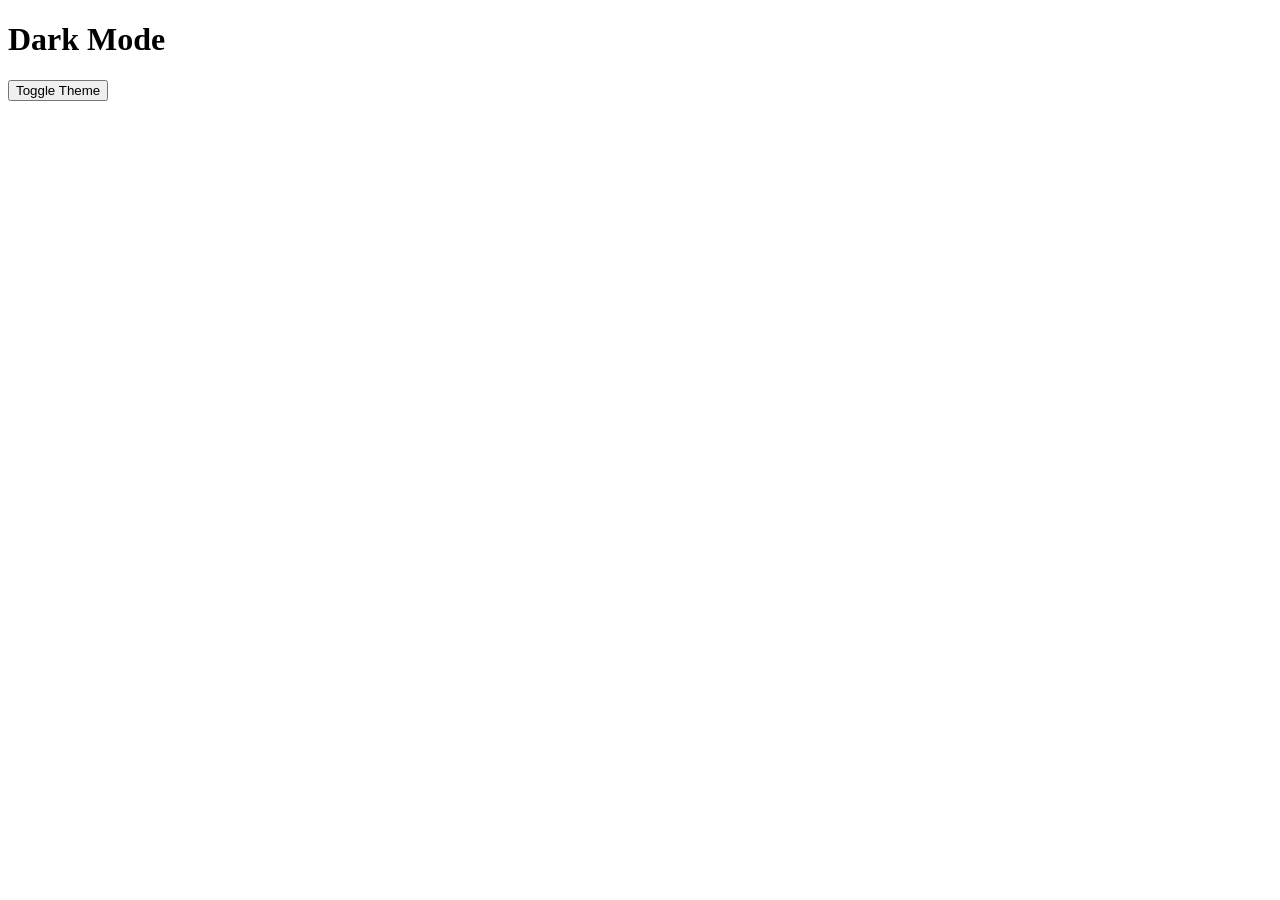
<file: dark-mode/index.html>
<!doctype html>
<html lang="en">
  <head>
    <meta charset="UTF-8" />
    <meta name="viewport" content="width=device-width, initial-scale=1.0" />
    <link rel="stylesheet" href="style.css" />
    <script src="script.js" defer></script>
    <title>Dark Mode</title>
  </head>
  <body>
    <h1>Dark Mode</h1>
    <button id="theme-btn">Toggle Theme</button>
  </body>
</html>
</file>
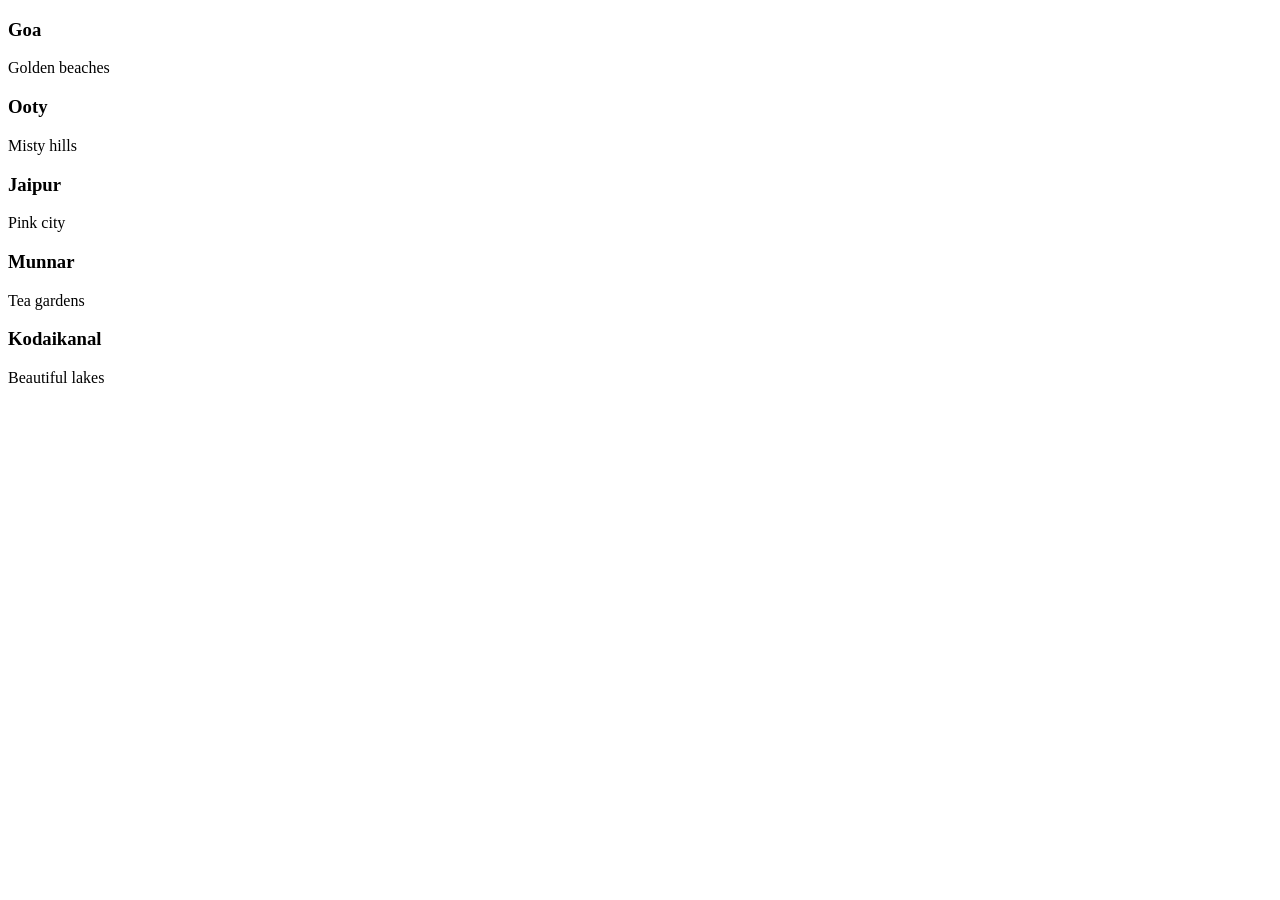
<file: dynamic-gallery/index.html>
<!DOCTYPE html>
<html lang="en">
<head>
    <meta charset="UTF-8">
    <meta name="viewport" content="width=device-width, initial-scale=1.0">
    <title>Dynamic Gallery Cards</title>
    <script src="script.js" defer></script>
</head>
<body>
    <main class="gallery" id="gallery"></main>
</body>
</html>
</file>
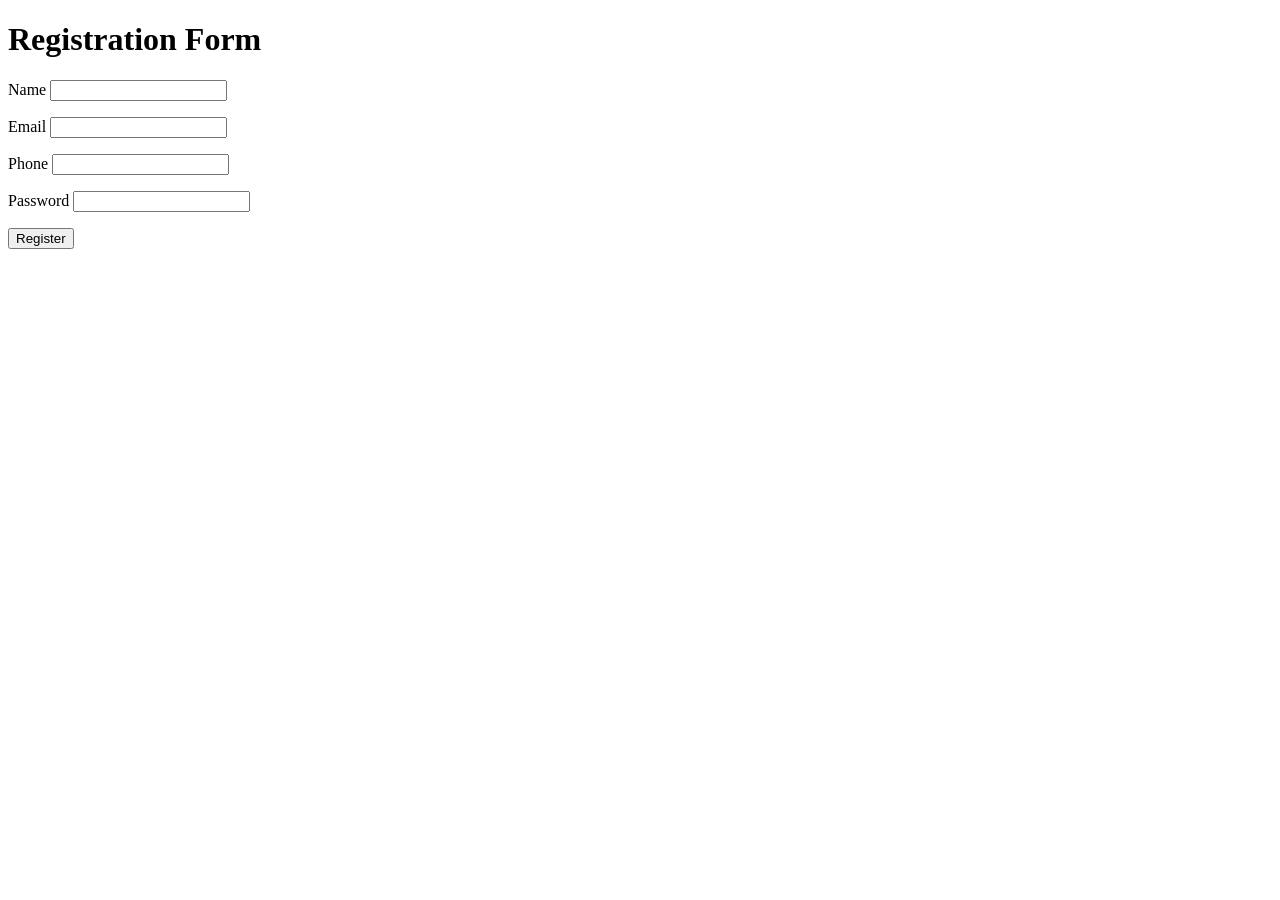
<file: registration-form/index.html>
<!doctype html>
<html lang="en">
  <head>
    <meta charset="UTF-8" />
    <meta name="viewport" content="width=device-width, initial-scale=1.0" />
    <title>Registration Form</title>

    <link rel="stylesheet" href="style.css" />
    <script src="script.js" defer></script>
  </head>
  <body>
    <h1>Registration Form</h1>

    <form id="reg" novalidate>
      <label>Name</label>
      <input type="text" id="name" />
      <small class="error" id="name-error"></small>

      <label>Email</label>
      <input type="text" id="email" />
      <small class="error" id="email-error"></small>

      <label>Phone</label>
      <input type="text" id="phone" />
      <small class="error" id="phone-error"></small>

      <label>Password</label>
      <input type="password" id="password" />
      <small class="error" id="password-error"></small>

      <button type="submit">Register</button>
    </form>

    <p id="success"></p>
  </body>
</html>
</file>
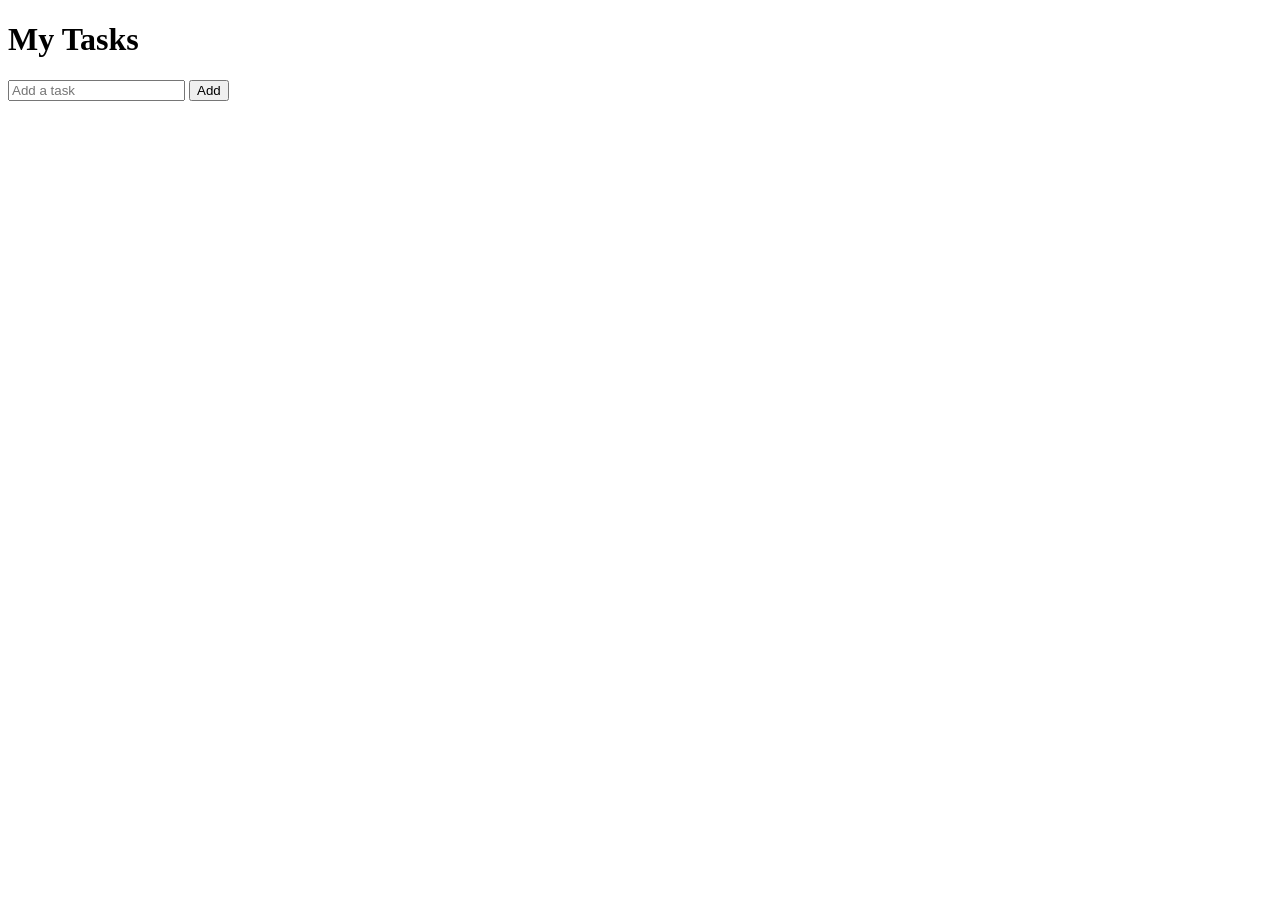
<file: todo-list/index.html>
<!DOCTYPE html>
<html lang="en">
<head>
    <meta charset="UTF-8">
    <meta name="viewport" content="width=device-width, initial-scale=1.0">
    <title>To-Do List</title>
    <link rel="stylesheet" href="style.css">
    <script src="script.js" defer></script>
</head>
<body>
    <h1>My Tasks</h1>
    <form id="task-form">
        <input type="text" id="task-input" placeholder="Add a task" required>
        <button type="submit">Add</button>
    </form>
    <ul id="task-list"></ul>
</body>
</html>
</file>
<file: dark-mode/style.css>
body.dark{
    background-color: #121212;
    color:#f1f1f1;
}
</file>
<file: registration-form/style.css>
.error {
  color: #c0392b;
  display: block;
  min-height: 1.2em;
}
input.invalid {
  border: 2px solid #c0392b;
}
input.valid {
  border: 2px solid #27ae60;
}
</file>
<file: todo-list/style.css>
.done{
    text-decoration:line-through;
    color:gray;
}
</file>
